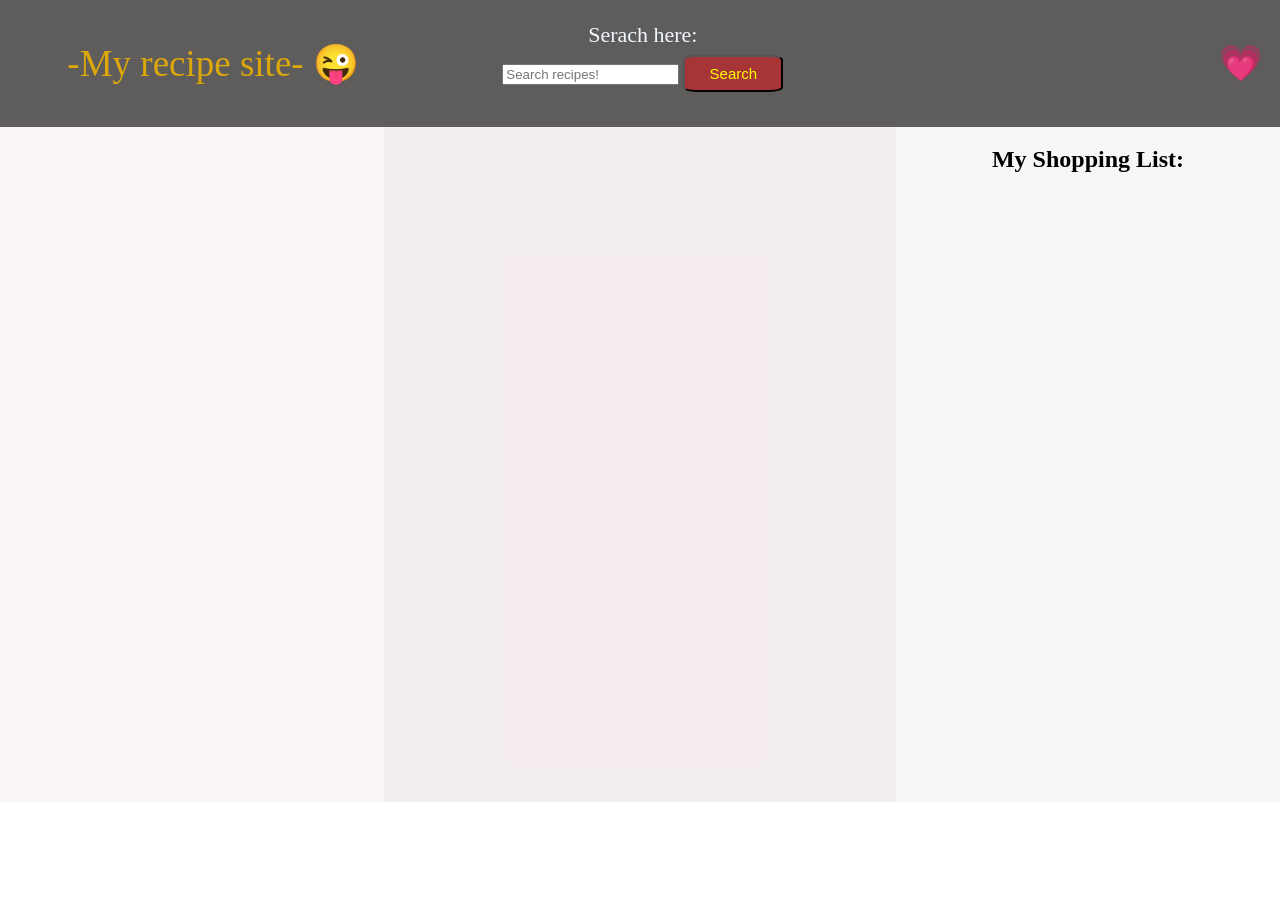
<file: first.html>
<!DOCTYPE html>
<html lang="en">

<head>
    <meta charset="UTF-8">
    <meta http-equiv="X-UA-Compatible" content="IE=edge">
    <meta name="viewport" content="width=device-width, initial-scale=1.0">
    <link rel="stylesheet" href="design.css">
    <title>My Recipes Website</title>
</head>

<body onload="add_to_favorite_OnLoad()">
    <div id="headerArea">
        <p id="titlePage">-My recipe site- &#128540</p>
        <div id="searchArea">
            <p id="serachText">Serach here:</p>
            <input id="theInput" placeholder="Search recipes!">
            <button id="searchButton">Search</button>
        </div>
        <p id="heartFavorites" onmouseover="openPopup()"> &#128151; &nbsp;</p>
        <div id="popup-content" class="hidden">
        </div>
    </div>

    <div id="bodyWebsite">
        <div id="searchResults"></div>
        <div id="elementsDiv"></div>
        <div id="shoping_list_div">
            <h2>My Shopping List:</h2>
            <!-- <button id="clearLocalStorageButton">Clear</button>
            <script>
                function clearLocalStorage() {
                    localStorage.clear();
                }
                document.getElementById("clearLocalStorageButton").addEventListener("click", clearLocalStorage);
            </script> -->
        </div>
    </div>

    <script src="searchFun.js"></script>
    <script src="recipeDetails.js"></script>
    <script src="shopingList.js"></script>
    <script src="addToFavorite.js"></script>

</body>
</html>
</file>
<file: design.css>
body {
    margin: 0 auto;
    font-family: cursive;
}

#headerArea {
    background-color: rgba(62, 59, 59, 0.829);
    display: flex;
    align-items: center;
    text-align: center;

}

#searchArea {
    margin-right: 34%;
}

#titlePage {
    width: 33.3%;
    font-size: 37px;
    color: rgb(219, 167, 10);
    margin-right: auto;
}

#searchButton {
    cursor: pointer;
    margin-top: 5.5px;
    width: 100px;
    height: 37px;
    border-radius: 13%;
    font-size: 15px;
    color: #ffff00;
    background-color: #b52f2fd8;
    margin-bottom: 35px;
    ;
}

#serachText {
    font-size: 22px;
    color: aliceblue;
    margin-bottom: 1px;
}

#bodyWebsite {
    display: flex;
}

#searchResults {
    background-color: #f2e9e965;
    height: 75vh;
    overflow-y: auto;
    width: 30%;
}

#recipeDiv{
    background-color: #f2e9e965;
    display: flex;
    border: 1px solid rgb(13, 114, 0);
}

#recipeDiv:hover {
    background-color: #509c59;  
}

#nameRecipe {
    cursor: pointer;
    white-space: nowrap;
    overflow: hidden;
    text-overflow: ellipsis; 
}

#images{
    padding: 11px 5px;
    border-radius: 50%;
}

#elementsDiv{
    width: 40%;
    background-color: rgba(243, 234, 234, 0.851);
    text-align: center;
    height: 75vh;
    overflow-y: auto;
}

#bigImage {
    height: 170px;
    width: 260px;
}

#shoping_list_div {
    background-color: #c3aaaa1a;
    width: 30%;
    height: 75vh;
    text-align: center;
    overflow-y: auto;
}

#preparationTimeID {
    font-weight: bold;
}

#divOfIngredientsID {
    border: 1.5px solid darkorange;
}

#divOfServingsID {
    display: flex;
    justify-content: center;
    align-items: center;
}

#plusServingsButtonID {
    margin-left: 4px;
    border-radius: 50%;
    cursor: pointer;
}

#minusServingsButtonID {
    cursor: pointer;
    border-radius: 50%;
    margin-right: 4px;
}

#quantity {
    padding: 5.5px 15px;
    height: 10px;
    width: 40px;
}

#textList {
    white-space: nowrap;
    margin: 1px 10px;
}

#shoping_list_Ingredients_div_id {
    display: flex;
    padding-top: 3px;
    margin-left: 2px;
}

#heartFavorites{
    cursor: pointer;
    font-size: 35px;
}

#heartFavorites:hover{
    opacity: 65%;
}

#heartButtonID {
    cursor: pointer;
    font-size: 25px;
}

#heartButtonID:hover{
    opacity: 65%;
}

.hidden {
    display: none;
}

#popup-content {
    text-align: center;
    position: absolute;
    right: 1%;
    top: 95px;
    padding: 8px;
    border-radius: 10px;
}

#divOfPopupFavoriteID{
    cursor: pointer;
    display: flex;
    border-radius: 6px;
    border: 1px solid rgb(13, 114, 0);
    background-color: #baca5ef6;
}

#imgOfPopupFavoriteID{
    padding: 7.5px 5px;
    border-radius: 50%;
    width: 30px;
    height: 30px;
}

#popup-content{
    padding: 0.1px 0.1px;
}
</file>
